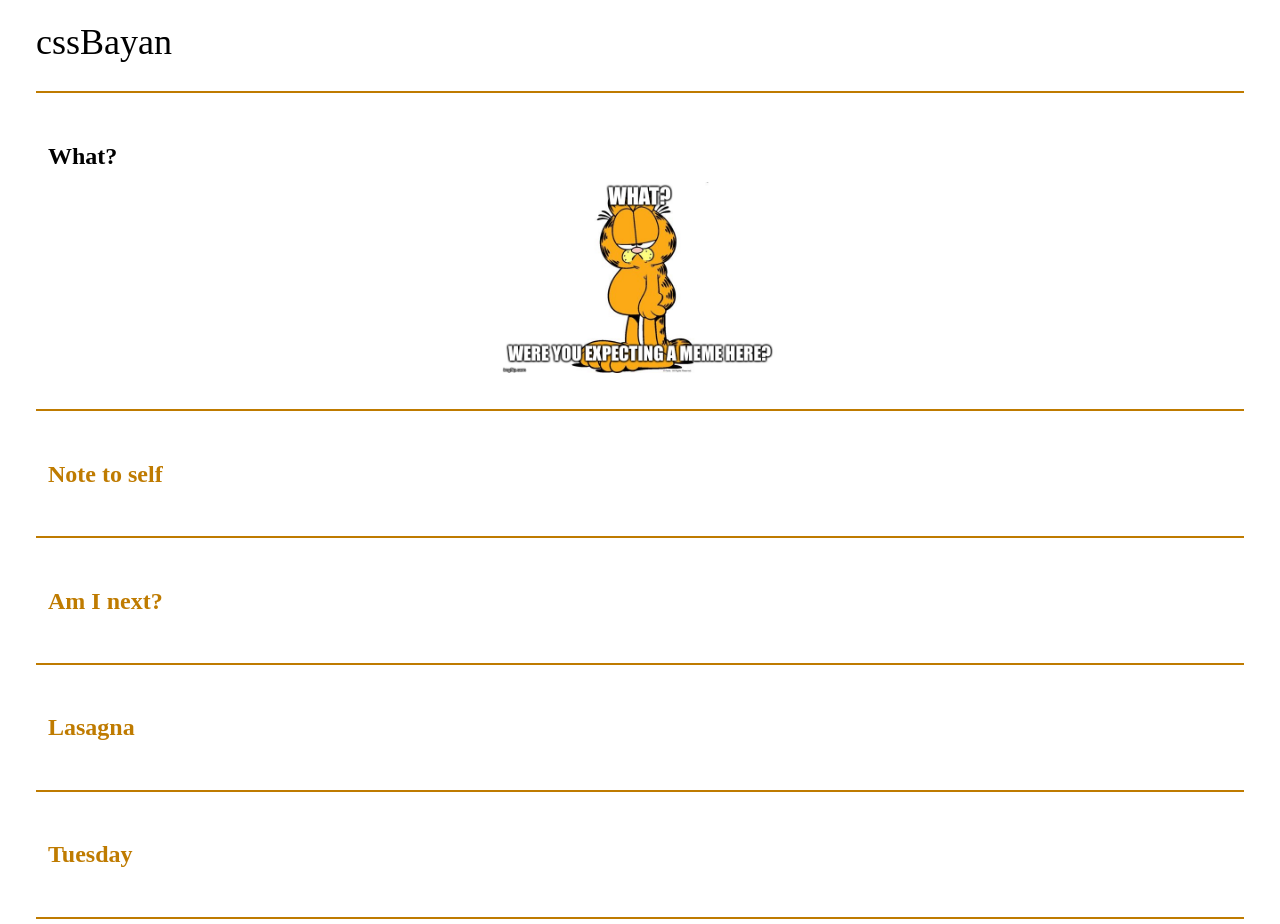
<file: index.html>
<!DOCTYPE html>
<html lang="en">
<head>
  <meta charset="UTF-8">
  <meta http-equiv="X-UA-Compatible" content="IE=edge">
  <meta name="viewport" content="width=device-width, initial-scale=1.0">
  <title>cssBayan</title>
  <link rel="stylesheet" href="normalize.css">
  <link rel="stylesheet" href="style.css">
</head>
<body>
  <section>
    <div class="container">
      <h1 class="title title--h1">cssBayan</h1>
      <form action="#">
        <ul class="accordion">
          <li class="accordion__item">
            <input type="radio" id="meme-1" name="meme" checked>
            <label for="meme-1">
              <span class="accordion__text">What?
                <svg class="accordion__icon" viewBox="0 0 24 24" fill="currentColor">
                  <path d="M9,11.9h2.6V9h1.1v2.9h2.6V13h-2.6v2.9h-1.1V13H9V11.9z"/>
                </svg>
              </span>
              <img class="accordion__img" src="assets/img/01.jpg" width="620" height="430" alt="picture">
            </label>
          </li>

          <li class="accordion__item">
            <input type="radio" id="meme-2" name="meme">
            <label for="meme-2">
              <span class="accordion__text">Note to self
                <svg class="accordion__icon" viewBox="0 0 24 24" fill="currentColor">
                  <path d="M9,11.9h2.6V9h1.1v2.9h2.6V13h-2.6v2.9h-1.1V13H9V11.9z"/>
                </svg>
              </span>
              <img class="accordion__img" src="assets/img/02.jpg" width="620" height="430" alt="picture">
            </label>
          </li>

          <li class="accordion__item">
            <input type="radio" id="meme-3" name="meme">
            <label for="meme-3">
              <span class="accordion__text">Am I next?
                <svg class="accordion__icon" viewBox="0 0 24 24" fill="currentColor">
                  <path d="M9,11.9h2.6V9h1.1v2.9h2.6V13h-2.6v2.9h-1.1V13H9V11.9z"/>
                </svg>
              </span>
              <img class="accordion__img" src="assets/img/03.jpg" width="620" height="430" alt="picture">
            </label>
          </li>

          <li class="accordion__item">
            <input type="radio" id="meme-4" name="meme">
            <label for="meme-4">
              <span class="accordion__text">Lasagna
                <svg class="accordion__icon" viewBox="0 0 24 24" fill="currentColor">
                  <path d="M9,11.9h2.6V9h1.1v2.9h2.6V13h-2.6v2.9h-1.1V13H9V11.9z"/>
                </svg>
              </span>
              <img class="accordion__img" src="assets/img/04.jpg" width="620" height="430" alt="picture">
            </label>
          </li>

          <li class="accordion__item">
            <input type="radio" id="meme-5" name="meme">
            <label for="meme-5">
              <span class="accordion__text">Tuesday
                <svg class="accordion__icon" viewBox="0 0 24 24" fill="currentColor">
                  <path d="M9,11.9h2.6V9h1.1v2.9h2.6V13h-2.6v2.9h-1.1V13H9V11.9z"/>
                </svg>
              </span>
              <img class="accordion__img" src="assets/img/05.jpg" width="620" height="430" alt="picture">
            </label>
          </li>
        </ul>
      </form>
    </div>
  </section>
</body>
</html>
</file>
<file: style.css>
* {
  box-sizing: border-box;
}

html,
body {
  height: 100%;

  font-size: 1rem;
}

body {
  width: 100%;
  overflow-x: hidden;

  font-weight: 400;
  line-height: 1.5rem;
  color: #000000;

  background-color: #ffffff;
}

img {
  max-width: 100%;
  height: auto;
}

svg {
  width: 2.2rem;
  height: 2.2rem;
}

ul {
  padding: 0;
  margin: 0;

  list-style: none;
}

p {
  margin: 0;
  padding: 0;
}

.container {
  width: 100%;
  margin: 0 auto;
  padding: 0 1.5rem;
}

.title {
  margin: 0;

  font: inherit;
}

.title--h1 {
  margin-top: 1rem;
  font-size: 1.5rem;
  font-weight: 500;
}

.accordion__text {
  font-size: 1rem;
  font-weight: 700;

  color: #BF7B00;
}

.accordion {
  display: flex;
  flex-direction: column;
  align-items: center;
  margin-top: 1.3rem;
  margin-bottom: 1.3rem;
}

@media (hover: hover) and (pointer: fine) {
  .accordion:hover .accordion__icon {
    visibility: visible;
    opacity: 1;

    pointer-events: auto;
  }

  .accordion:hover .accordion__text {
    color: #000000;
  }

  .accordion__item:hover .accordion__img {
    visibility: visible;
    opacity: 1;
    transform: scale(1);

    max-width: 11.5rem;
    max-height: 11.5rem;
    height: 11.5rem;

    pointer-events: auto;
  }

  input:checked  ~ label:active .accordion__text {
    color: #BF7B00;
  }

  input:checked  ~ label:active .accordion__img {
    opacity: 0.6;
  }

  .accordion__item:hover .accordion__icon {
    transform: rotate(45deg);
  }
}

.accordion__item {
  display: flex;
  flex-direction: column;
  align-items: center;

  width: 100%;
  padding: 1.5rem 0.5rem;

  border-bottom: 0.1rem solid #BF7B00;
  cursor: pointer;
}

label {
  display: flex;
  flex-direction: column;
  align-items: center;

  width: 100%;
  cursor: pointer;
}

input {
  opacity: 0;
  visibility: hidden;
  height: 0;
}

input:checked  ~ label .accordion__img {
  visibility: visible;
  opacity: 1;

  max-width: 11.5rem;
  max-height: 11.5rem;
  height: 100%;
  transform: scale(1);

  pointer-events: auto;
}

input:checked  ~ label .accordion__text {
  color: #000000;
}

.accordion__item:first-child {
  border-top: 0.1rem solid #BF7B00;
}

.accordion__text {
  display: flex;
  justify-content: space-between;
  align-items: center;

  width: 100%;

  transition: color 0.5s ease;
}

.accordion__icon {
  visibility: hidden;
  pointer-events: none;
  opacity: 0;
  transition: opacity 0.5s ease,
            transform 0.5s ease;
}

input:checked ~ label .accordion__icon {
  transform: rotate(45deg);
}


.accordion__img {
  visibility: hidden;
  pointer-events: none;
  opacity: 0;
  height: 0;
  transform: scale(0);

  object-fit: contain;
  transition:
            transform 0.5s ease,
            height 0.5s ease,
            opacity 0.5s ease;
}

@media (min-width: 820px) {
  html {
    font-size: 1.5rem;
  }
}

@media (min-width: 1920px) {
  html {
    font-size: 2rem;
  }

  svg {
    width: 3rem;
    height: 3rem;
  }
}
</file>
